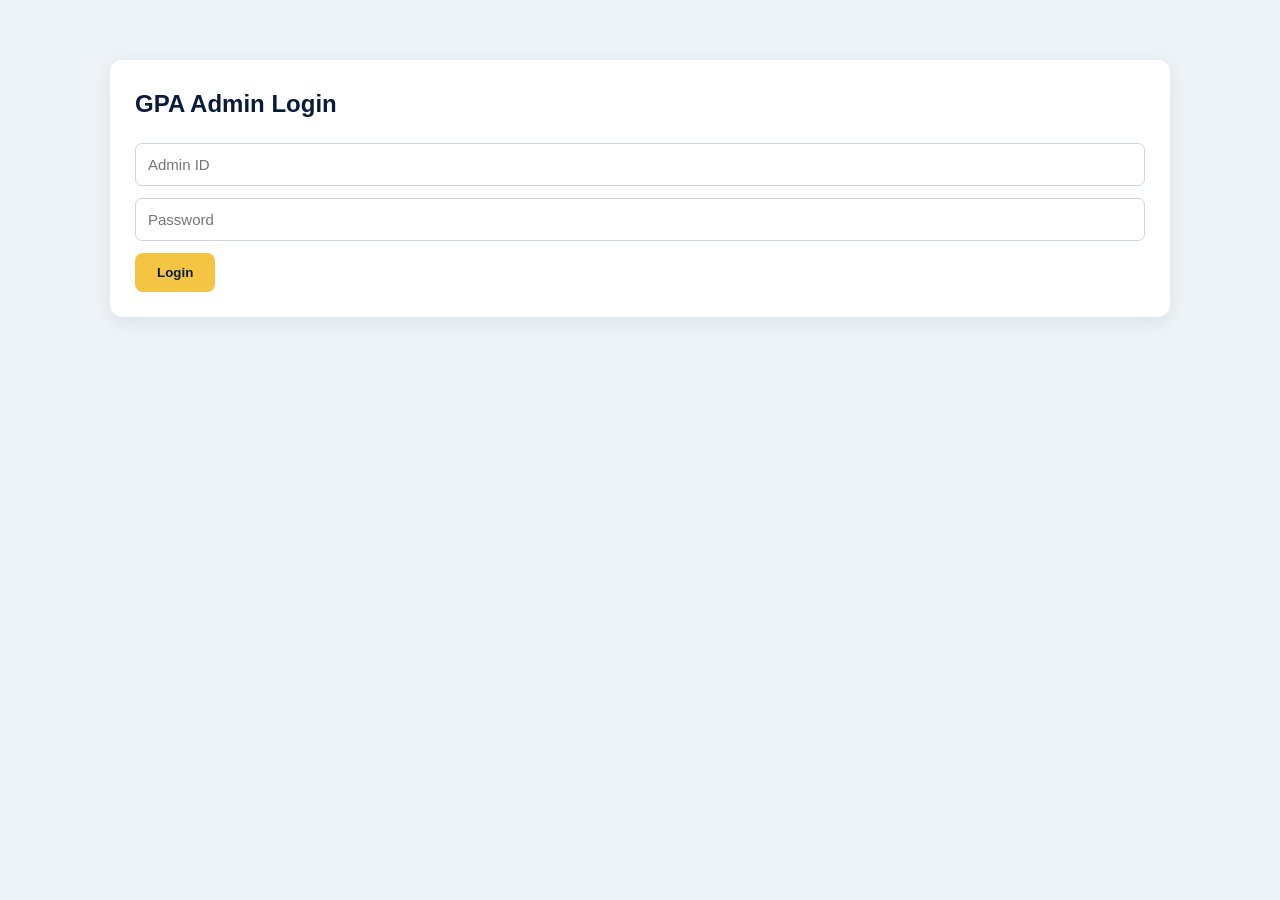
<file: admin.html>
<!DOCTYPE html>
<html lang="en">

<head>

    <meta charset="UTF-8">

    <meta
        name="viewport"
        content="width=device-width, initial-scale=1.0"
    >

    <title>GPA Admin Dashboard</title>

    <link rel="stylesheet" href="./style.css">

    <style>

        body {
            background: #eef3f8;
        }

        .admin-box {
            max-width: 1100px;
            margin: 40px auto;
            padding: 20px;
        }

        .admin-panel {
            background: white;
            padding: 25px;
            border-radius: 12px;
            margin-bottom: 20px;
            box-shadow: 0 5px 20px rgba(0,0,0,0.08);
        }

        .admin-panel h2 {
            color: #071b3a;
            margin-bottom: 20px;
        }

        .admin-input {
            width: 100%;
            padding: 12px;
            margin-bottom: 12px;
            border: 1px solid #ccd5e0;
            border-radius: 7px;
        }

        .student-row {
            background: #f4f7fb;
            padding: 15px;
            margin-bottom: 10px;
            border-radius: 8px;
        }

        .danger {
            background: #c0392b;
            color: white;
        }

        #dashboard {
            display: none;
        }

    </style>

</head>

<body>

<div class="admin-box">

    <div id="loginBox" class="admin-panel">

        <h2>GPA Admin Login</h2>

        <input
            class="admin-input"
            type="text"
            id="adminId"
            placeholder="Admin ID"
        >

        <input
            class="admin-input"
            type="password"
            id="adminPassword"
            placeholder="Password"
        >

        <button
            class="btn"
            onclick="login()"
        >
            Login
        </button>

        <p id="loginMessage"></p>

    </div>


    <div id="dashboard">

        <div class="admin-panel">

            <h2>Admin Dashboard</h2>

            <button
                class="btn"
                onclick="showStudents()"
            >
                Students
            </button>

            <button
                class="btn"
                onclick="showSettings()"
            >
                Settings
            </button>

            <button
                class="btn danger"
                onclick="logout()"
            >
                Logout
            </button>

        </div>


        <div
            id="studentsPanel"
            class="admin-panel"
        >

            <h2>Registered Students</h2>

            <div id="studentList"></div>

        </div>


        <div
            id="settingsPanel"
            class="admin-panel"
        >

            <h2>School Settings</h2>

            <input
                class="admin-input"
                type="text"
                id="settingsWhatsapp"
                placeholder="WhatsApp number e.g. 2348012345678"
            >

            <input
                class="admin-input"
                type="text"
                id="settingsPhone"
                placeholder="School phone number"
            >

            <input
                class="admin-input"
                type="email"
                id="settingsEmail"
                placeholder="School email"
            >

            <button
                class="btn"
                onclick="saveSettings()"
            >
                Save Settings
            </button>

            <p id="settingsMessage"></p>

        </div>

    </div>

</div>


<script>

function login() {

    const id =
        document.getElementById("adminId").value;

    const password =
        document.getElementById("adminPassword").value;

    if (
        id === "admin" &&
        password === "admin123"
    ) {

        document.getElementById(
            "loginBox"
        ).style.display = "none";

        document.getElementById(
            "dashboard"
        ).style.display = "block";

        showStudents();

    } else {

        document.getElementById(
            "loginMessage"
        ).textContent =
            "Incorrect admin ID or password.";
    }
}


function logout() {

    document.getElementById(
        "dashboard"
    ).style.display = "none";

    document.getElementById(
        "loginBox"
    ).style.display = "block";

    document.getElementById(
        "adminId"
    ).value = "";

    document.getElementById(
        "adminPassword"
    ).value = "";
}


function showStudents() {

    const students =
        JSON.parse(
            localStorage.getItem("registeredStudents")
        ) || [];

    const list =
        document.getElementById("studentList");

    if (students.length === 0) {

        list.innerHTML =
            "<p>No students have registered yet.</p>";

        return;
    }

    list.innerHTML = "";

    students.forEach(function(student) {

        const div =
            document.createElement("div");

        div.className =
            "student-row";

        div.innerHTML = `

            <strong>${student.name}</strong><br>

            Student ID:
            ${student.id}<br>

            Class:
            ${student.className}<br>

            Parent/Guardian:
            ${student.parent}<br>

            Phone:
            ${student.phone}<br>

            Registration Date:
            ${student.date}

        `;

        list.appendChild(div);

    });
}


function showSettings() {

    const settings =
        JSON.parse(
            localStorage.getItem("schoolSettings")
        ) || {};

    document.getElementById(
        "settingsWhatsapp"
    ).value =
        settings.whatsapp || "";

    document.getElementById(
        "settingsPhone"
    ).value =
        settings.phone || "";

    document.getElementById(
        "settingsEmail"
    ).value =
        settings.email || "";
}


function saveSettings() {

    const settings = {

        whatsapp:
            document.getElementById(
                "settingsWhatsapp"
            ).value,

        phone:
            document.getElementById(
                "settingsPhone"
            ).value,

        email:
            document.getElementById(
                "settingsEmail"
            ).value
    };

    localStorage.setItem(
        "schoolSettings",
        JSON.stringify(settings)
    );

    document.getElementById(
        "settingsMessage"
    ).textContent =
        "Settings saved successfully.";
}

</script>

</body>
</html>
</file>
<file: style.css>
* {
    margin: 0;
    padding: 0;
    box-sizing: border-box;
}

html {
    scroll-behavior: smooth;
}

body {
    font-family: Arial, sans-serif;
    background: #f4f7fb;
    color: #17233c;
    line-height: 1.6;
}

header {
    background: #071b3a;
    color: white;
    padding: 15px 6%;
    display: flex;
    justify-content: space-between;
    align-items: center;
    gap: 20px;
    position: sticky;
    top: 0;
    z-index: 1000;
}

.logo-area {
    display: flex;
    align-items: center;
    gap: 12px;
}

.logo-area img {
    width: 65px;
    height: 65px;
    object-fit: contain;
    border-radius: 50%;
}

.logo-area h1 {
    font-size: 20px;
}

.logo-area p {
    color: #f4c542;
    font-size: 12px;
}

nav {
    display: flex;
    flex-wrap: wrap;
    gap: 15px;
}

nav a {
    color: white;
    text-decoration: none;
    font-size: 14px;
}

nav a:hover {
    color: #f4c542;
}

.hero {
    min-height: 520px;
    display: flex;
    align-items: center;
    justify-content: center;
    text-align: center;
    padding: 40px 20px;
    background: linear-gradient(135deg, #071b3a, #1261a0);
    color: white;
}

.hero-content {
    max-width: 800px;
}

.hero h2 {
    font-size: 48px;
    margin-bottom: 15px;
}

.hero p {
    font-size: 20px;
    margin-bottom: 30px;
}

.btn {
    display: inline-block;
    background: #f4c542;
    color: #071b3a;
    padding: 12px 22px;
    border: none;
    border-radius: 8px;
    text-decoration: none;
    font-weight: bold;
    cursor: pointer;
}

.btn:hover {
    transform: translateY(-2px);
}

.section {
    padding: 70px 6%;
    text-align: center;
}

.section h2 {
    font-size: 32px;
    margin-bottom: 20px;
    color: #071b3a;
}

.cards {
    display: grid;
    grid-template-columns: repeat(3, 1fr);
    gap: 20px;
    margin-top: 35px;
}

.card {
    background: white;
    padding: 25px;
    border-radius: 12px;
    box-shadow: 0 5px 20px rgba(0,0,0,0.08);
}

.card h3 {
    color: #1261a0;
    margin-bottom: 10px;
}

.table-container {
    overflow-x: auto;
    margin-top: 30px;
}

table {
    width: 100%;
    min-width: 750px;
    border-collapse: collapse;
    background: white;
}

th,
td {
    padding: 14px;
    border: 1px solid #dce3ec;
}

th {
    background: #071b3a;
    color: white;
}

td {
    text-align: center;
}

.registration {
    background: #eaf1f8;
}

form {
    max-width: 600px;
    margin: 30px auto;
    display: grid;
    gap: 15px;
}

input {
    width: 100%;
    padding: 14px;
    border: 1px solid #ccd5e0;
    border-radius: 8px;
    font-size: 15px;
}

form .btn {
    font-size: 16px;
}

#registrationMessage {
    font-weight: bold;
    margin-top: 15px;
}

.contact {
    background: white;
}

.contact p {
    margin: 8px 0;
}

.whatsapp {
    margin-top: 20px;
}

footer {
    background: #071b3a;
    color: white;
    text-align: center;
    padding: 25px;
}

@media (max-width: 850px) {

    header {
        flex-direction: column;
    }

    nav {
        justify-content: center;
    }

    .hero h2 {
        font-size: 36px;
    }

    .cards {
        grid-template-columns: 1fr;
    }
}

@media (max-width: 500px) {

    .logo-area h1 {
        font-size: 16px;
    }

    .hero h2 {
        font-size: 30px;
    }

    .hero p {
        font-size: 16px;
    }

    .section {
        padding: 50px 5%;
    }
}
</file>
